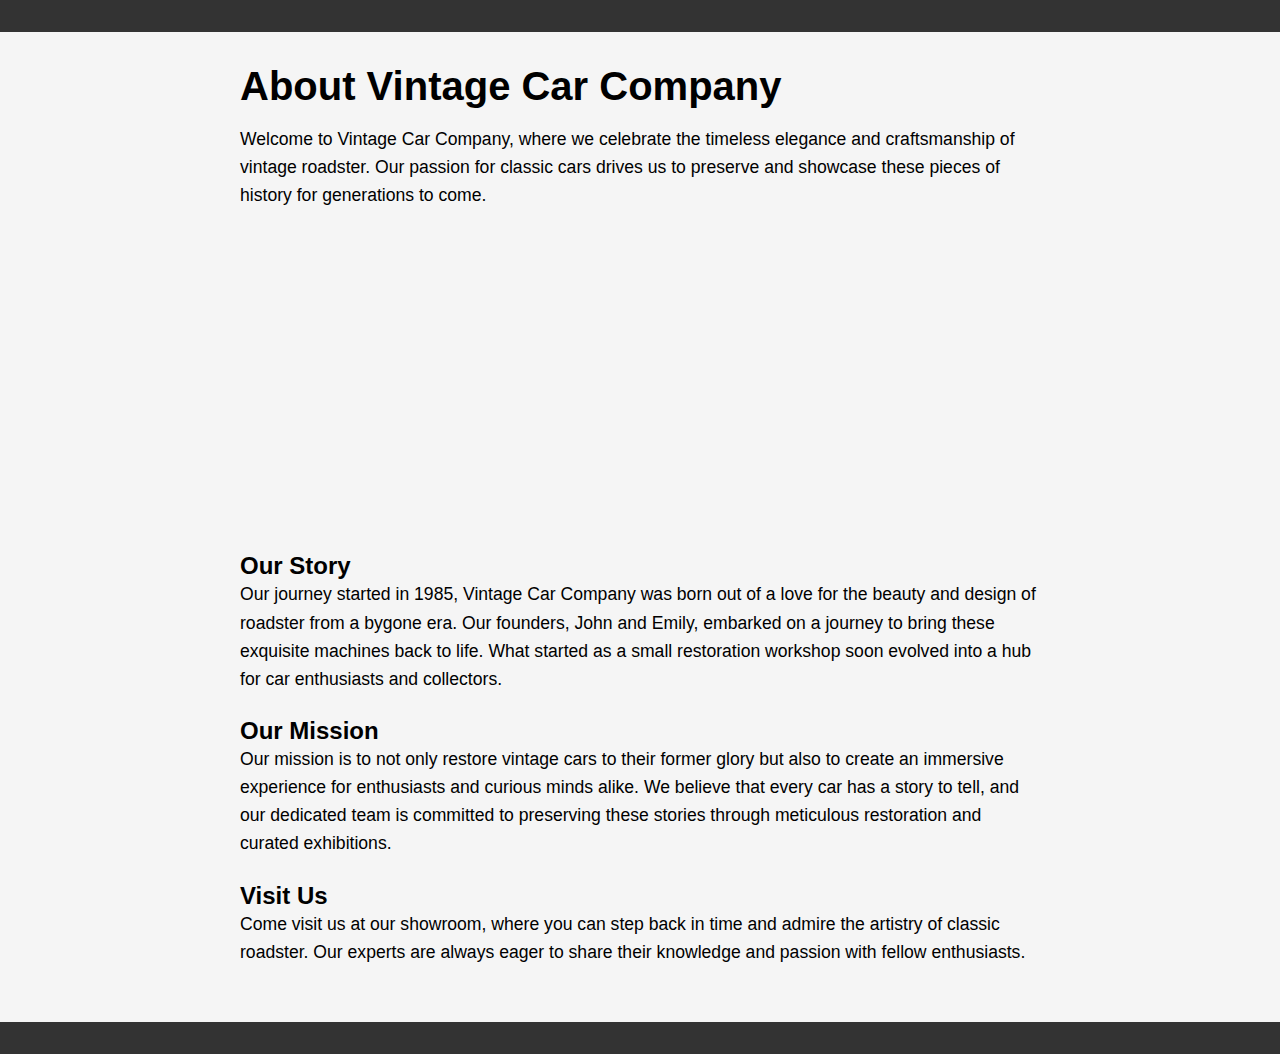
<file: about.html>
<!DOCTYPE html>
<html lang="en">
<head>
    <meta charset="UTF-8">
    <meta name="viewport" content="width=device-width, initial-scale=1.0">
    <link rel="stylesheet" href="about.css">
    <title>About Vintage Car Company</title>
</head>
<body>
<!-- Include the global header -->
<header id="header"></header>

<!-- About Page Content -->
<main>
    <h1>About Vintage Car Company</h1>
    <p>Welcome to Vintage Car Company, where we celebrate the timeless elegance and craftsmanship of vintage roadster. Our passion for classic cars drives us to preserve and showcase these pieces of history for generations to come.</p>
    <iframe width="560" height="315" src="https://www.youtube.com/embed/kvCLvgth630" title="YouTube video player" frameborder="0" allow="accelerometer; autoplay; clipboard-write; encrypted-media; gyroscope; picture-in-picture; web-share" allowfullscreen></iframe>
    <h2>Our Story</h2>
    <p>Our journey started in 1985, Vintage Car Company was born out of a love for the beauty and design of roadster from a bygone era. Our founders, John and Emily, embarked on a journey to bring these exquisite machines back to life. What started as a small restoration workshop soon evolved into a hub for car enthusiasts and collectors.</p>

    <h2>Our Mission</h2>
    <p>Our mission is to not only restore vintage cars to their former glory but also to create an immersive experience for enthusiasts and curious minds alike. We believe that every car has a story to tell, and our dedicated team is committed to preserving these stories through meticulous restoration and curated exhibitions.</p>

    <h2>Visit Us</h2>
    <p>Come visit us at our showroom, where you can step back in time and admire the artistry of classic roadster. Our experts are always eager to share their knowledge and passion with fellow enthusiasts.</p>
</main>

<!-- Include the global footer -->
<footer id="footer"></footer>
</body>
</html>
</file>
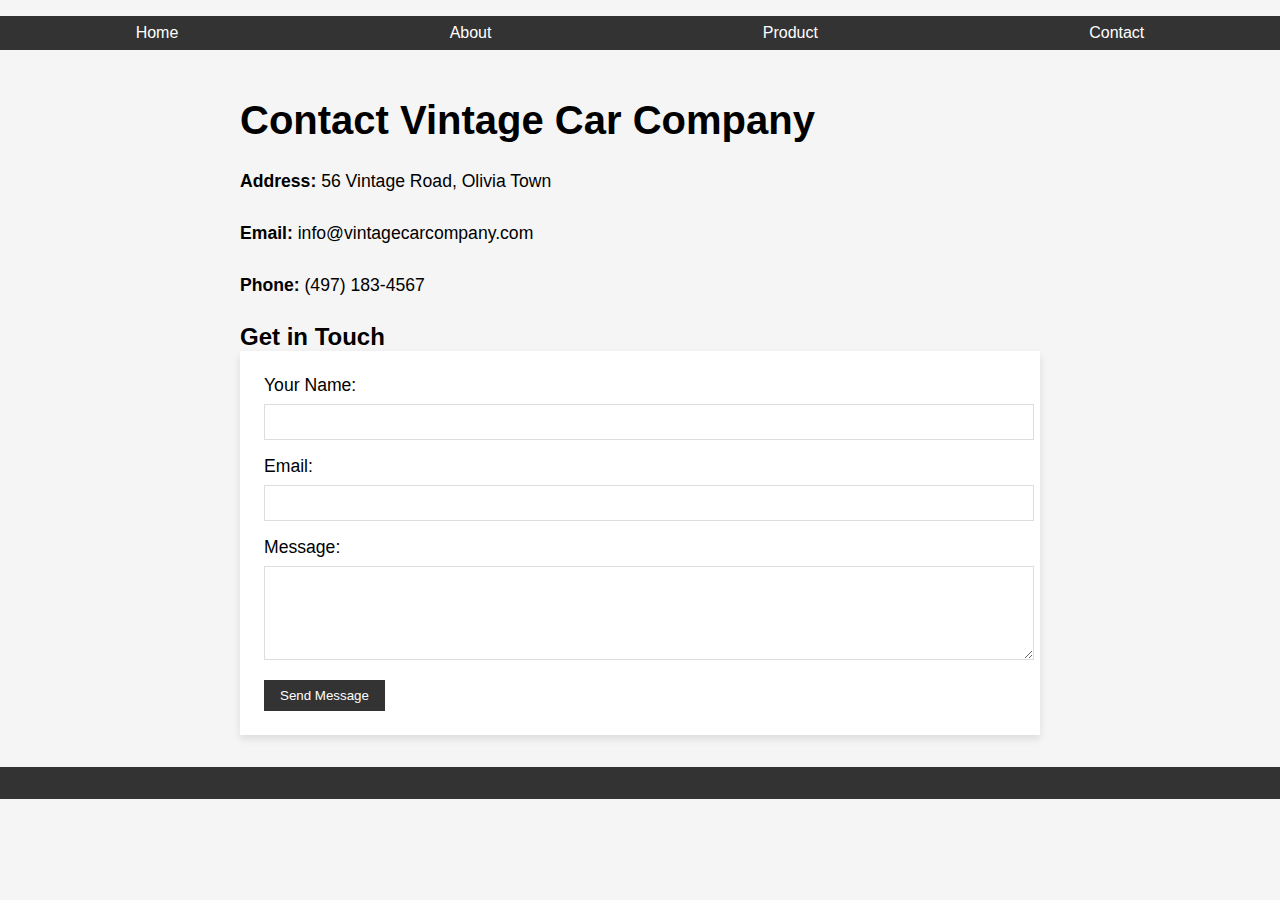
<file: contact.html>
<!DOCTYPE html>
<html lang="en">
<head>
  <meta charset="UTF-8">
  <meta name="viewport" content="width=device-width, initial-scale=1.0">
  <link rel="stylesheet" href="contact.css">
  <title>Contact Retro Car Company</title>
</head>
<body>
<!-- Navigation Bar -->
<nav id="header">
  <ul>
    <li><a href="index.html">Home</a></li>
    <li><a href="about.html">About</a></li>
    <li><a href="product.html">Product</a></li>
    <li><a href="contact.html">Contact</a></li>
  </ul>
</nav>

<!-- Contact Page Content -->
<main>
  <h1>Contact Vintage Car Company</h1>
  <div class="contact-info">
    <p><strong>Address:</strong> 56 Vintage Road, Olivia Town</p>
    <p><strong>Email:</strong> info@vintagecarcompany.com</p>
    <p><strong>Phone:</strong> (497) 183-4567</p>
  </div>

  <h2>Get in Touch</h2>
  <form action="#" method="POST">
    <label for="name">Your Name:</label>
    <input type="text" id="name" name="name" required>

    <label for="email">Email:</label>
    <input type="email" id="email" name="email" required>

    <label for="message">Message:</label>
    <textarea id="message" name="message" rows="4" required></textarea>

    <button type="submit">Send Message</button>
  </form>
</main>

<!--  the global footer -->
<footer id="footer"></footer>
</body>
</html>
</file>
<file: about.css>
/*  default margin and padding */
body, h1, h2, p {
    margin: 0;
    padding: 0;
}

/* a background color and font for the entire page */
body {
    font-family: 'Arial', sans-serif;
    background-color: #f5f5f5;
}

/* Style the header and footer */
header, footer {
    background-color: #333;
    color: white;
    text-align: center;
    padding: 1rem;
}

/* Center content on the page */
main {
    max-width: 800px;
    margin: 0 auto;
    padding: 2rem;
}

/* Style the main heading */
h1 {
    font-size: 2.5rem;
    margin-bottom: 1rem;
}

/* Style paragraph text */
p {
    font-size: 1.1rem;
    line-height: 1.6;
    margin-bottom: 1.5rem;
}

/* styles specific to the about page */
.about-section {
    background-color: #fff;
    padding: 2rem;
    box-shadow: 0 4px 8px rgba(0, 0, 0, 0.1);
}

.about-heading {
    font-size: 2rem;
    margin-bottom: 1rem;
}

.about-description {
    font-size: 1.2rem;
    line-height: 1.8;
}

/* Style images in the about section */
.about-image {
    max-width: 100%;
    height: auto;
    border: 1px solid #ddd;
    box-shadow: 0 2px 4px rgba(0, 0, 0, 0.1);
    margin-top: 1.5rem;
}
</file>
<file: contact.css>
/* default margin and padding */
body, h1, h2, p {
    margin: 0;
    padding: 0;
}

/* background color and font for the entire page */
body {
    font-family: 'Arial', sans-serif;
    background-color: #f5f5f5;
}

/* Style the header and footer */
header, footer {
    background-color: #333;
    color: white;
    text-align: center;
    padding: 1rem;
}

/* Style navigation links */
nav ul {
    list-style: none;
    display: flex;
    justify-content: space-around;
    background-color: #333;
    padding: 0.5rem 0;
}

nav a {
    text-decoration: none;
    color: white;
    transition: color 0.3s ease;
}

nav a:hover {
    color: #f5f5f5;
}

/* Center content on the page */
main {
    max-width: 800px;
    margin: 0 auto;
    padding: 2rem;
}

/* Style the main heading */
h1 {
    font-size: 2.5rem;
    margin-bottom: 1.5rem;
}

/* Style paragraph text */
p {
    font-size: 1.1rem;
    line-height: 1.6;
    margin-bottom: 1.5rem;
}

/*  consistent styling for sections */
.section {
    background-color: #fff;
    padding: 1.5rem;
    margin-bottom: 2rem;
    box-shadow: 0 4px 8px rgba(0, 0, 0, 0.1);
}

/* Style images */
.img-container {
    text-align: center;
}

.img-container img {
    max-width: 100%;
    height: auto;
    border: 1px solid #ddd;
    box-shadow: 0 2px 4px rgba(0, 0, 0, 0.1);
    margin-top: 1.5rem;
}

/* Style forms */
form {
    background-color: #fff;
    padding: 1.5rem;
    box-shadow: 0 4px 8px rgba(0, 0, 0, 0.1);
}

form label {
    display: block;
    font-size: 1.1rem;
    margin-bottom: 0.5rem;
}

form input,
form textarea {
    width: 100%;
    padding: 0.5rem;
    font-size: 1rem;
    margin-bottom: 1rem;
    border: 1px solid #ddd;
}

form button {
    background-color: #333;
    color: white;
    padding: 0.5rem 1rem;
    border: none;
    cursor: pointer;
    transition: background-color 0.3s ease;
}

form button:hover {
    background-color: #555;
}
</file>
